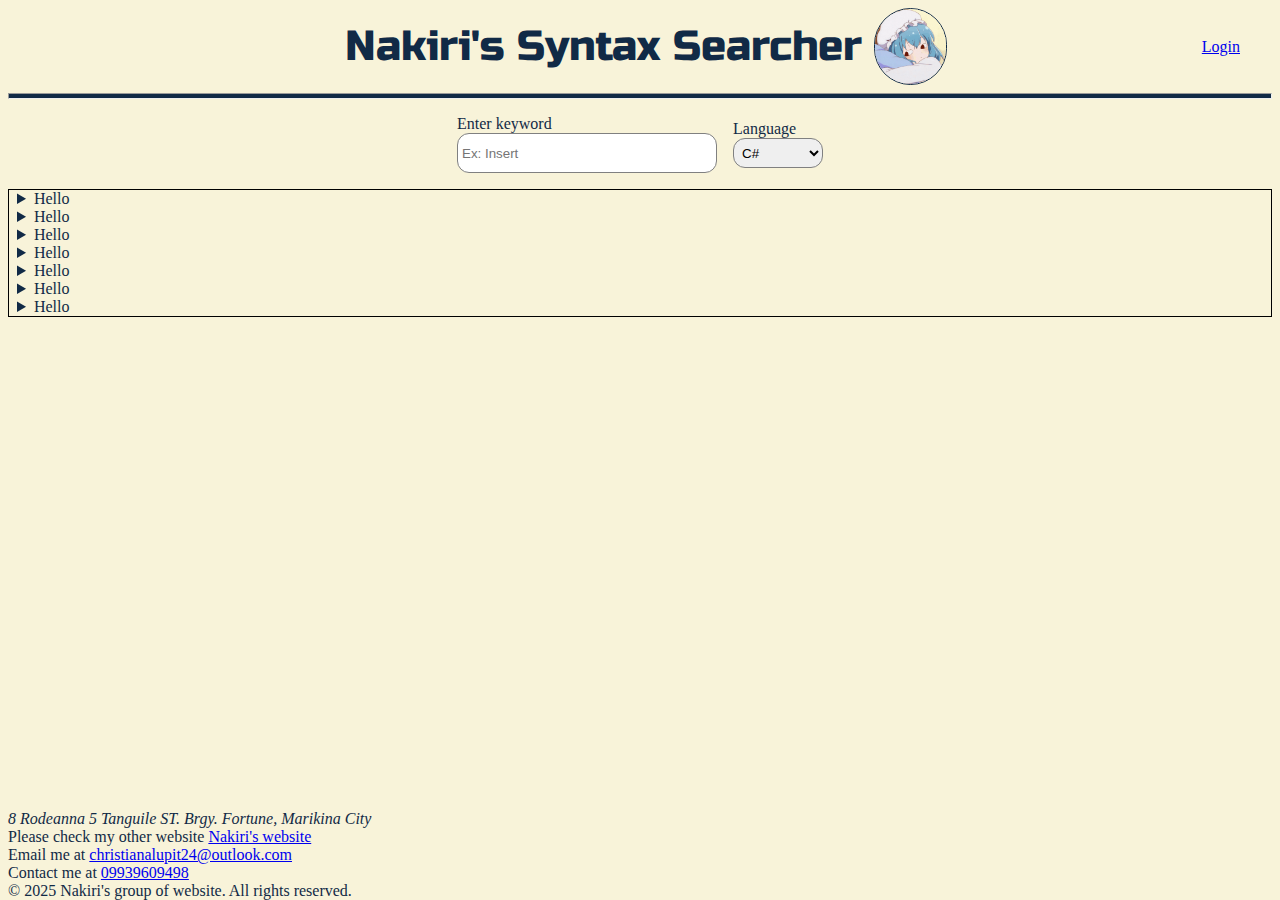
<file: index.html>
<!DOCTYPE html>
<html lang="en">
<head>
    <meta charset="UTF-8">
    <meta name="viewport" content="width=device-width, initial-scale=1.0">
    <title>Syntax Searcher</title>
    <link rel="stylesheet" href="css/styles.css">
    <link rel="preconnect" href="https://fonts.googleapis.com">
    <link rel="preconnect" href="https://fonts.gstatic.com" crossorigin>
    <link href="https://fonts.googleapis.com/css2?family=Kanit:ital,wght@0,100;0,200;0,300;0,400;0,500;0,600;0,700;0,800;0,900;1,100;1,200;1,300;1,400;1,500;1,600;1,700;1,800;1,900&family=Russo+One&display=swap" rel="stylesheet">

</head>
<body>
    <header>
        <span>Nakiri's Syntax Searcher </span>
        <img src="asset/avoid-eye-contact.gif" alt="">
        <a href="authentication.html">Login</a>
    </header>
    <hr>
    <main>
        <form action="" method="get" class="index-form">
            <div class="input-style">
                <label for="myKeyword">Enter keyword</label>
                <input type="text" name="myKeyword" placeholder="Ex: Insert">
            </div>
            <div class="select-style">
                <label for="myLanguage">Language</label>
                <select name="language" id="myLanguage" >
                <option value="Csharp">C#</option>
                <option value="Javascript">Javascript</option>
            </select>
            </div>
        </form>
        
        <ul class="list-container">
            <li class="list-word">
                <details>
                    <summary>Hello</summary>
                    <p>Lorem ipsum, dolor sit amet consectetur adipisicing elit. Eos architecto recusandae porro aut? Officiis id ex, vitae cum soluta amet quod enim optio magnam accusantium excepturi temporibus tenetur odio quis?</p>
                </details>
            </li>
            <li class="list-word">
                <details>
                    <summary>Hello</summary>
                    <p>Lorem ipsum, dolor sit amet consectetur adipisicing elit. Eos architecto recusandae porro aut? Officiis id ex, vitae cum soluta amet quod enim optio magnam accusantium excepturi temporibus tenetur odio quis?</p>
                </details>
            </li>
            <li class="list-word">
                <details>
                    <summary>Hello</summary>
                    <p>Lorem ipsum, dolor sit amet consectetur adipisicing elit. Eos architecto recusandae porro aut? Officiis id ex, vitae cum soluta amet quod enim optio magnam accusantium excepturi temporibus tenetur odio quis?</p>
                </details>
            </li>
            <li class="list-word">
                <details>
                    <summary>Hello</summary>
                    <p>Lorem ipsum, dolor sit amet consectetur adipisicing elit. Eos architecto recusandae porro aut? Officiis id ex, vitae cum soluta amet quod enim optio magnam accusantium excepturi temporibus tenetur odio quis?</p>
                </details>
            </li>
            <li class="list-word">
                <details>
                    <summary>Hello</summary>
                    <p>Lorem ipsum, dolor sit amet consectetur adipisicing elit. Eos architecto recusandae porro aut? Officiis id ex, vitae cum soluta amet quod enim optio magnam accusantium excepturi temporibus tenetur odio quis?</p>
                </details>
            </li>
            <li class="list-word">
                <details>
                    <summary>Hello</summary>
                    <p>Lorem ipsum, dolor sit amet consectetur adipisicing elit. Eos architecto recusandae porro aut? Officiis id ex, vitae cum soluta amet quod enim optio magnam accusantium excepturi temporibus tenetur odio quis?</p>
                </details>
            </li>
            <li class="list-word">
                <details>
                    <summary>Hello</summary>
                    <p>Lorem ipsum, dolor sit amet consectetur adipisicing elit. Eos architecto recusandae porro aut? Officiis id ex, vitae cum soluta amet quod enim optio magnam accusantium excepturi temporibus tenetur odio quis?</p>
                </details>
            </li>
            
        </ul> 
    </main>
    <footer>
        <address>8 Rodeanna 5 Tanguile ST. Brgy. Fortune, Marikina City </address>
        <p>Please check my other website <a href="http://www.nakiri.space" target="_blank" rel="noopener noreferrer">Nakiri's website</a></p>
        <p>Email me at <a href="mailto:christianalupit24@outlook.com">christianalupit24@outlook.com</a></p>
        <p>Contact me at <a href="tel:+639939609498">09939609498</a></p>
        <p>&copy; 2025 Nakiri's group of website. All rights reserved.</p>
    </footer>
</body>
</html>
</file>
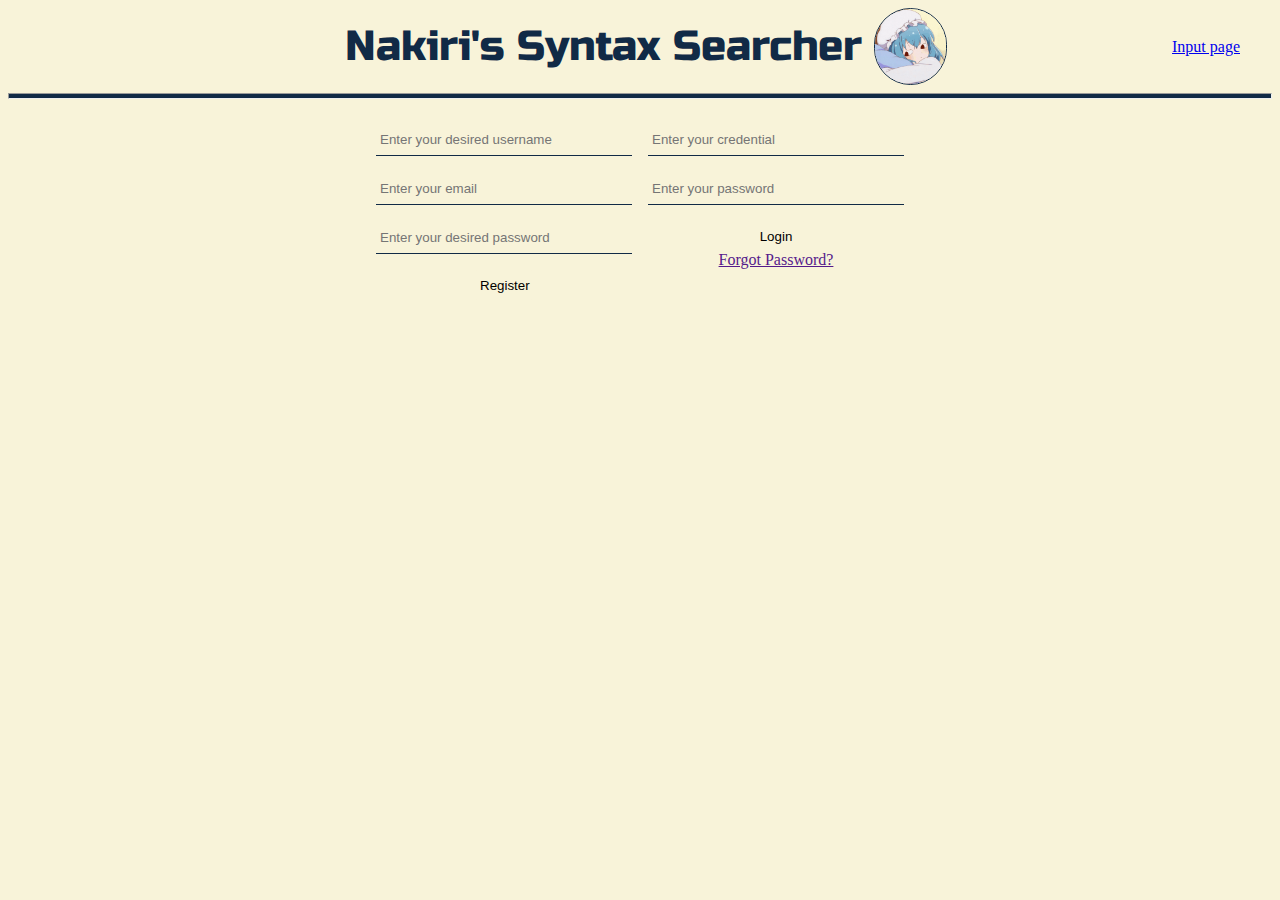
<file: authentication.html>
<!DOCTYPE html>
<html lang="en">
<head>
    <meta charset="UTF-8">
    <meta name="viewport" content="width=device-width, initial-scale=1.0">
    <title>SS Login</title>
    <link rel="stylesheet" href="css/styles.css">
    <link rel="preconnect" href="https://fonts.googleapis.com">
    <link rel="preconnect" href="https://fonts.gstatic.com" crossorigin>
    <link href="https://fonts.googleapis.com/css2?family=Kanit:ital,wght@0,100;0,200;0,300;0,400;0,500;0,600;0,700;0,800;0,900;1,100;1,200;1,300;1,400;1,500;1,600;1,700;1,800;1,900&family=Russo+One&display=swap" rel="stylesheet">
</head>
<body>
    <header>
        <span>Nakiri's Syntax Searcher </span>
        <img src="asset/avoid-eye-contact.gif" alt="">
        <a href="input-page.html">Input page</a>
    </header>
    <hr>
    <main>
        <div class="auth-container">
            <form class="register-form" id="registerForm">
                <input type="text" id="username" name="username" placeholder="Enter your desired username" autocomplete="off">
                <input type="email" id="email" name="email" placeholder="Enter your email">
                <input type="password" id="password" name="password" placeholder="Enter your desired password" autocomplete="off">
                <button type="submit">Register</button>
            </form>
    
            <form class="login-form" id="loginForm">
                <input type="text" name="username" placeholder="Enter your credential" autocomplete="off">
                <input type="password" name="password" placeholder="Enter your password" autocomplete="off">
                <button type="submit">Login</button>
                <a href="">Forgot Password?</a>
            </form>
        </div>
    </main>
</body>
</html>
<script src="./js/auth.js">

</script>
</file>
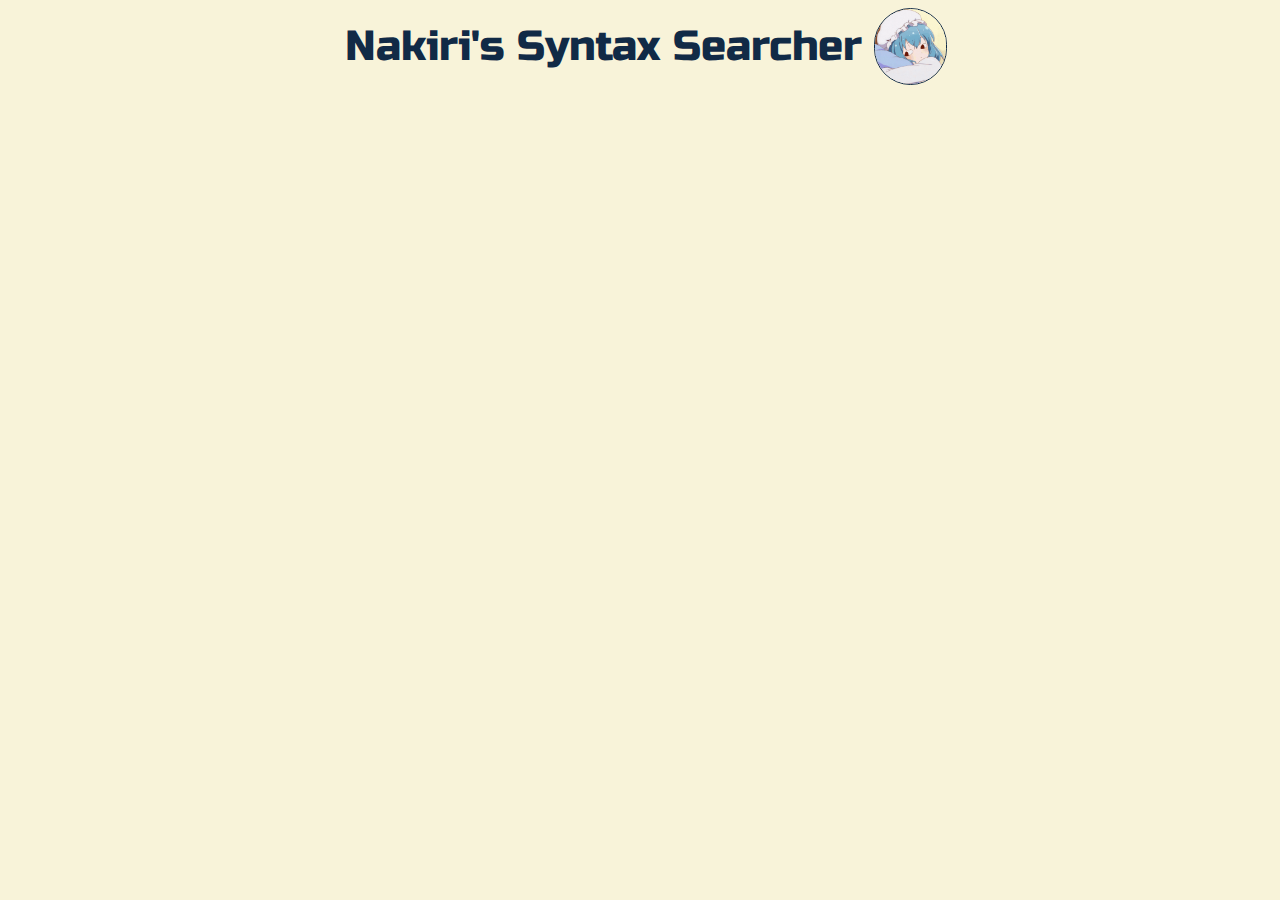
<file: editor-page.html>
<!DOCTYPE html>
<html lang="en">
<head>
    <meta charset="UTF-8">
    <meta name="viewport" content="width=device-width, initial-scale=1.0">
    <title>Syntax Searcher</title>
    <link rel="stylesheet" href="css/styles.css">
    <link rel="preconnect" href="https://fonts.googleapis.com">
    <link rel="preconnect" href="https://fonts.gstatic.com" crossorigin>
    <link href="https://fonts.googleapis.com/css2?family=Kanit:ital,wght@0,100;0,200;0,300;0,400;0,500;0,600;0,700;0,800;0,900;1,100;1,200;1,300;1,400;1,500;1,600;1,700;1,800;1,900&family=Russo+One&display=swap" rel="stylesheet">
</head>
<body>
    <header>
        <span>Nakiri's Syntax Searcher </span>
        <img src="asset/avoid-eye-contact.gif" alt="">
    </header>
    <main>

    </main>
</body>
</html>
</file>
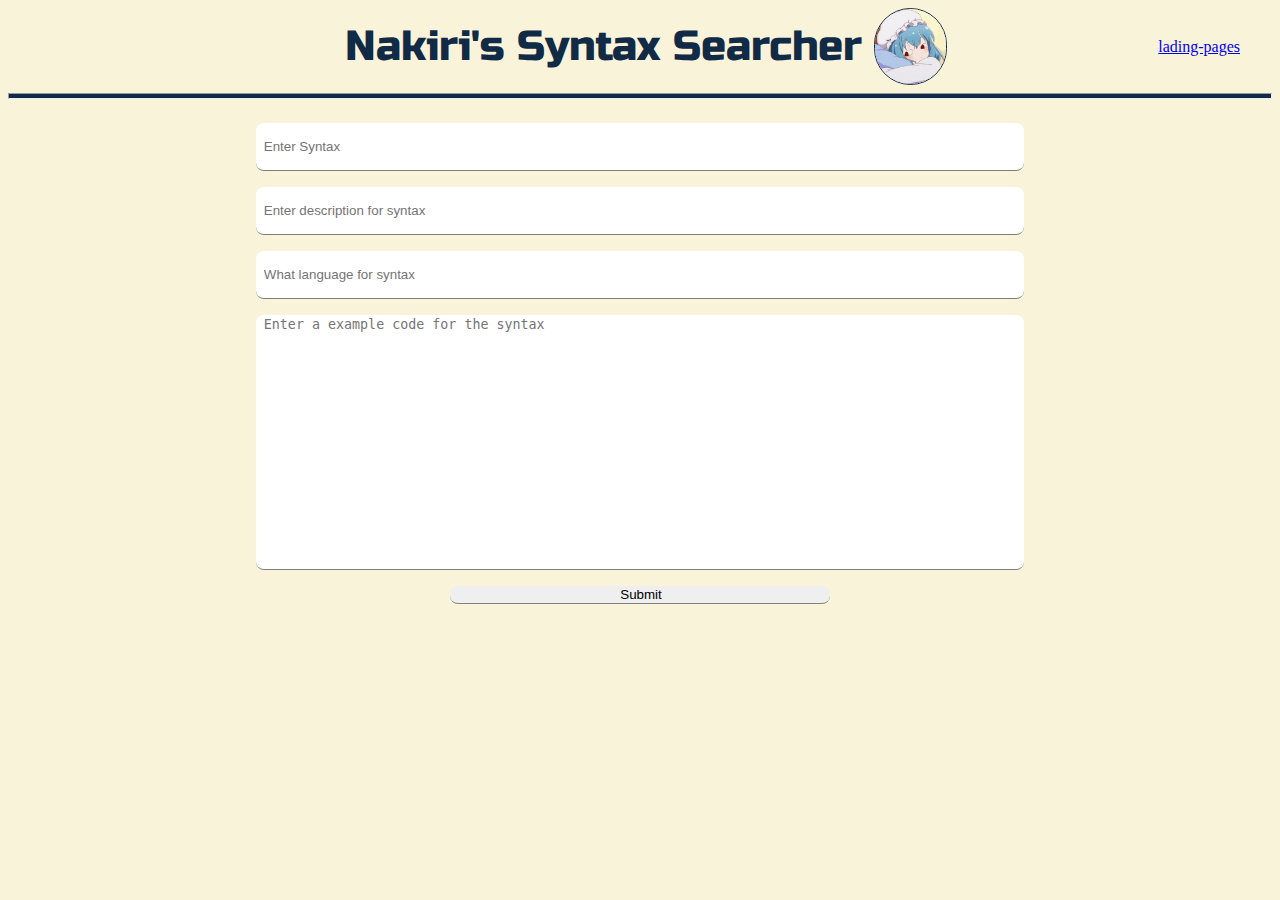
<file: input-page.html>
<!DOCTYPE html>
<html lang="en">
<head>
    <meta charset="UTF-8">
    <meta name="viewport" content="width=device-width, initial-scale=1.0">
    <title>Syntax Searcher</title>
    <link rel="stylesheet" href="css/styles.css">
    <link rel="preconnect" href="https://fonts.googleapis.com">
    <link rel="preconnect" href="https://fonts.gstatic.com" crossorigin>
    <link href="https://fonts.googleapis.com/css2?family=Kanit:ital,wght@0,100;0,200;0,300;0,400;0,500;0,600;0,700;0,800;0,900;1,100;1,200;1,300;1,400;1,500;1,600;1,700;1,800;1,900&family=Russo+One&display=swap" rel="stylesheet">
</head>
<body>
    <header>
        <span>Nakiri's Syntax Searcher </span>
        <img src="asset/avoid-eye-contact.gif" alt="">
        <a href="lading-pages.html">lading-pages</a>
    </header>
    <hr>
    <main>
        <div class="input-container">
            <form id="syntaxDetails">
                <input type="text" name="syntax_name" placeholder="Enter Syntax">
                <input type="text" name="syntax_description" placeholder="Enter description for syntax">
                <input type="text" name="language" placeholder="What language for syntax">
                <textarea name="example_code" id="syntaxCode" placeholder="Enter a example code for the syntax"></textarea>
                <button type="submit">Submit</button>
            </form>
        </div>
    </main>
</body>
</html>
<script src="./js/input.js"></script>
</file>
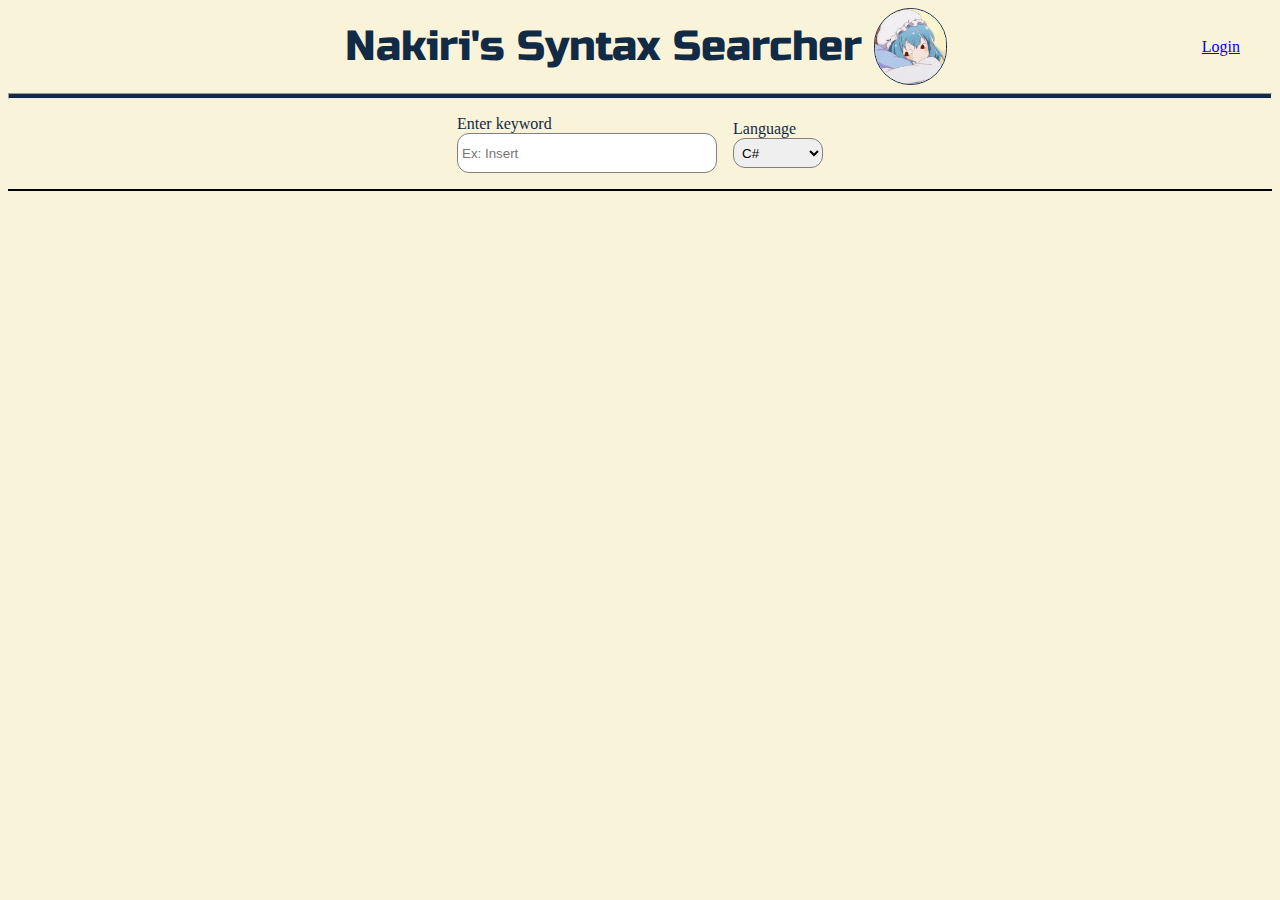
<file: lading-pages.html>
<!DOCTYPE html>
<html lang="en">
<head>
    <meta charset="UTF-8">
    <meta name="viewport" content="width=device-width, initial-scale=1.0">
    <title>Syntax Searcher</title>
    <link rel="stylesheet" href="css/styles.css">
    <link rel="preconnect" href="https://fonts.googleapis.com">
    <link rel="preconnect" href="https://fonts.gstatic.com" crossorigin>
    <link href="https://fonts.googleapis.com/css2?family=Kanit:ital,wght@0,100;0,200;0,300;0,400;0,500;0,600;0,700;0,800;0,900;1,100;1,200;1,300;1,400;1,500;1,600;1,700;1,800;1,900&family=Russo+One&display=swap" rel="stylesheet">

</head>
<body>
    <header>
        <span>Nakiri's Syntax Searcher </span>
        <img src="asset/avoid-eye-contact.gif" alt="">
        <a href="authentication.html">Login</a>
    </header>
    <hr>
    <main>
        <form action="" method="get" class="index-form">
            <div class="input-style">
                <label for="myKeyword">Enter keyword</label>
                <input type="text" name="myKeyword" placeholder="Ex: Insert">
            </div>
            <div class="select-style">
                <label for="myLanguage">Language</label>
                <select name="language" id="myLanguage" >
                <option value="Csharp">C#</option>
                <option value="Javascript">Javascript</option>
            </select>
            </div>
        </form>
        
        <ul class="list-container" id="listContainer">
            <!-- <li class="list-word">
                <details>
                    <summary>Hello</summary>
                    <p>Lorem ipsum, dolor sit amet consectetur adipisicing elit. Eos architecto recusandae porro aut? Officiis id ex, vitae cum soluta amet quod enim optio magnam accusantium excepturi temporibus tenetur odio quis?</p>
                </details>
            </li> -->
        </ul> 
    </main>
</body>
</html>
<script src="./js/fetch.js"></script>
</file>
<file: css/styles.css>
:root {
  background-color: #F8F3D9;
  color: #112A46;
}

header {
  display: flex;
  align-items: center;
  justify-content: center;
}
header span {
  margin: 12px;
  font-family: "Russo One";
  font-size: 42px;
}
header img {
  height: 75px;
  border-radius: 50px;
  border: 1px solid #112A46;
}
header a {
  position: absolute;
  right: 40px;
}

hr {
  height: 4px;
  background-color: #112A46;
}

main {
  margin-top: 16px;
}
main .index-form {
  display: flex;
  align-items: center;
  justify-content: center;
}
main .index-form .input-style {
  display: flex;
  flex-direction: column;
  margin-right: 8px;
}
main .index-form .input-style input {
  height: 30px;
  width: 250px;
  border-radius: 12px;
  border: 1px solid grey;
  padding: 4px;
}
main .index-form .select-style {
  display: flex;
  flex-direction: column;
  margin-left: 8px;
}
main .index-form .select-style select {
  height: 30px;
  width: -moz-max-content;
  width: max-content;
  border-radius: 12px;
  border: 1px solid grey;
  padding: 4px;
}
main .auth-container {
  display: flex;
  justify-content: center;
}
main .auth-container .register-form {
  display: flex;
  flex-direction: column;
  align-items: center;
}
main .auth-container .register-form input {
  height: 30px;
  width: 250px;
  background-color: #F8F3D9;
  margin: 8px;
  padding-left: 4px;
  border: 0;
  border-bottom: 1px solid #112A46;
}
main .auth-container .register-form input:hover {
  background-color: #EBE5C2;
}
main .auth-container .register-form button {
  height: 30px;
  width: 60px;
  background-color: #F8F3D9;
  margin-top: 8px;
  border: 0;
  border-radius: 4px;
}
main .auth-container .register-form button:hover {
  background-color: #EBE5C2;
}
main .auth-container .login-form {
  display: flex;
  flex-direction: column;
  align-items: center;
}
main .auth-container .login-form input {
  height: 30px;
  width: 250px;
  background-color: #F8F3D9;
  margin: 8px;
  padding-left: 4px;
  border: 0;
  border-bottom: 1px solid #112A46;
}
main .auth-container .login-form input:hover {
  background-color: #EBE5C2;
}
main .auth-container .login-form button {
  height: 30px;
  width: 60px;
  background-color: #F8F3D9;
  margin-top: 8px;
  border: 0;
  border-radius: 4px;
}
main .auth-container .login-form button:hover {
  background-color: #EBE5C2;
}
main .input-container form {
  display: flex;
  flex-direction: column;
}
main .input-container form input, main .input-container form textarea, main .input-container form button {
  padding-left: 8px;
  margin: 8px auto;
  border: 0;
  border-bottom: 1px solid grey;
  border-radius: 8px;
}
main .input-container form input {
  height: 45px;
  width: 60%;
}
main .input-container form textarea {
  height: 250px;
  width: 60%;
  resize: none;
}
main .input-container form button {
  width: 30%;
}
main .list-container {
  border: 1px solid black;
  list-style: none;
  padding-left: 8px;
}
footer {
  position: absolute;
  bottom: 0;
  display: flex;
  flex-direction: column;
}
footer p {
  padding: 0;
  margin: 0;
}/*# sourceMappingURL=styles.css.map */
</file>
